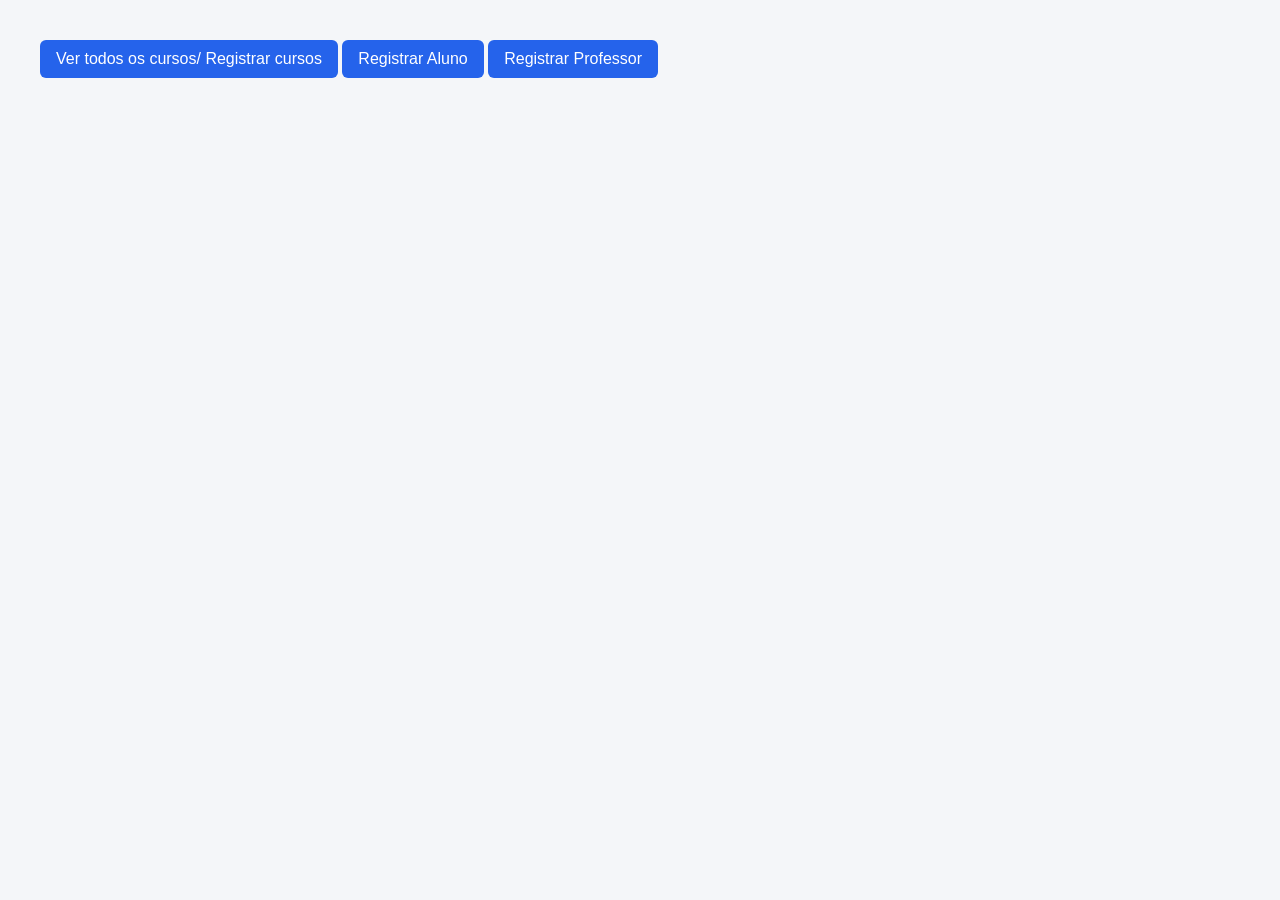
<file: app/templates/index.html>
<!DOCTYPE html>
<html lang="pt-BR">
<head>
    <meta charset="UTF-8">
    <meta name="viewport" content="width=device-width, initial-scale=1.0">
    <meta name="description" content="Sistema Academico">
    <meta name="author" content="derretemander4">
    <link rel="stylesheet" href="../static/global.css">
    <title>Academico Home</title>
</head>
<body>
    <a href="http://127.0.0.1:5000/cursos">Ver todos os cursos/ Registrar cursos</a>
    <a href="http://127.0.0.1:5000/alunos">Registrar Aluno</a>
    <a href="http://127.0.0.1:5000/professor">Registrar Professor</a>
</body>
</html>
</file>
<file: app/static/global.css>
/* RESET GLOBAL */
* {
    margin: 0;
    padding: 0;
    box-sizing: border-box;
}

/* BODY */
body {
    font-family: Arial, Helvetica, sans-serif;
    background: #f4f6f9;
    color: #222;
    padding: 40px;
}

/* LINKS */
a {
    display: inline-block;
    margin-bottom: 20px;
    text-decoration: none;
    color: white;
    background: #2563eb;
    padding: 10px 16px;
    border-radius: 6px;
}

a:hover {
    background: #1e40af;
}

/* FORM */
form {
    background: white;
    padding: 25px;
    border-radius: 8px;
    max-width: 500px;
    box-shadow: 0 4px 10px rgba(0,0,0,0.08);
}

/* DIVS DENTRO DO FORM */
form div {
    margin-bottom: 15px;
}

/* LABEL */
label {
    display: block;
    font-weight: bold;
    margin-bottom: 5px;
}

/* INPUT / SELECT */
input,
select {
    width: 100%;
    padding: 8px 10px;
    border: 1px solid #ccc;
    border-radius: 6px;
    font-size: 14px;
}

/* INPUT FOCUS */
input:focus,
select:focus {
    outline: none;
    border-color: #2563eb;
}

/* BOTÕES */
button {
    background: #2563eb;
    color: white;
    border: none;
    padding: 10px 16px;
    border-radius: 6px;
    cursor: pointer;
    font-size: 14px;
}

button:hover {
    background: #1e40af;
}

/* RESPONSIVO */
@media (max-width: 600px) {
    body {
        padding: 20px;
    }

    form {
        width: 100%;
    }
}
</file>
